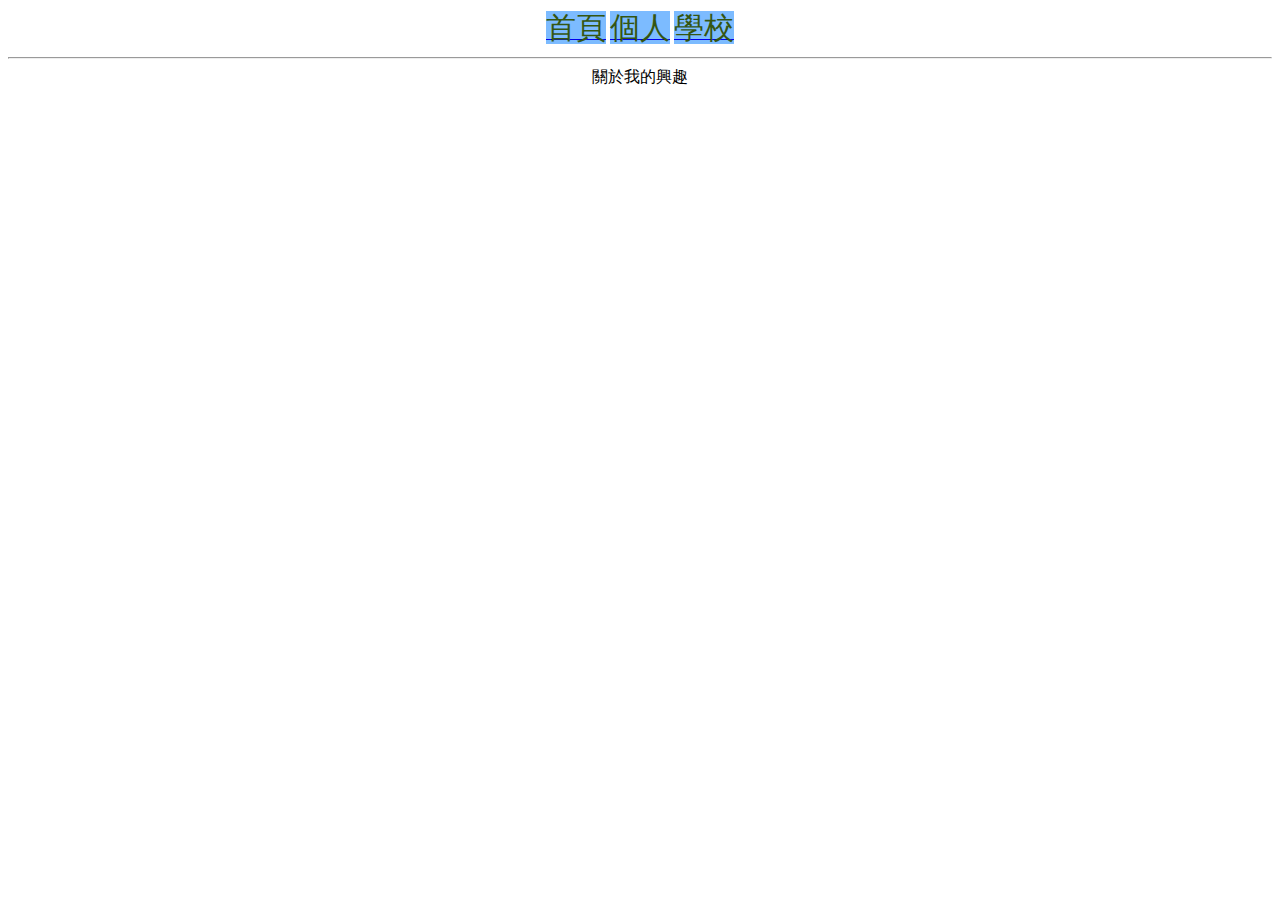
<file: index.html>
<!DOCTYPE html>
<html>
  <head>
   <meta charset="UTF-8">
   <title>關於我的網站</title>
   <link rel="stylesheet" href="./style.css">
  </head>
  <body>
   <a href="index.html"><div class="btn">首頁</div></a>
   <a href="person.html"><div class="btn">個人</div></a>
   <a href=https://www.ncyu.edu.tw><div class="btn">學校</div></a>
   <hr>
   <hl>關於我的興趣</hl>
  </body>
</html>
</file>
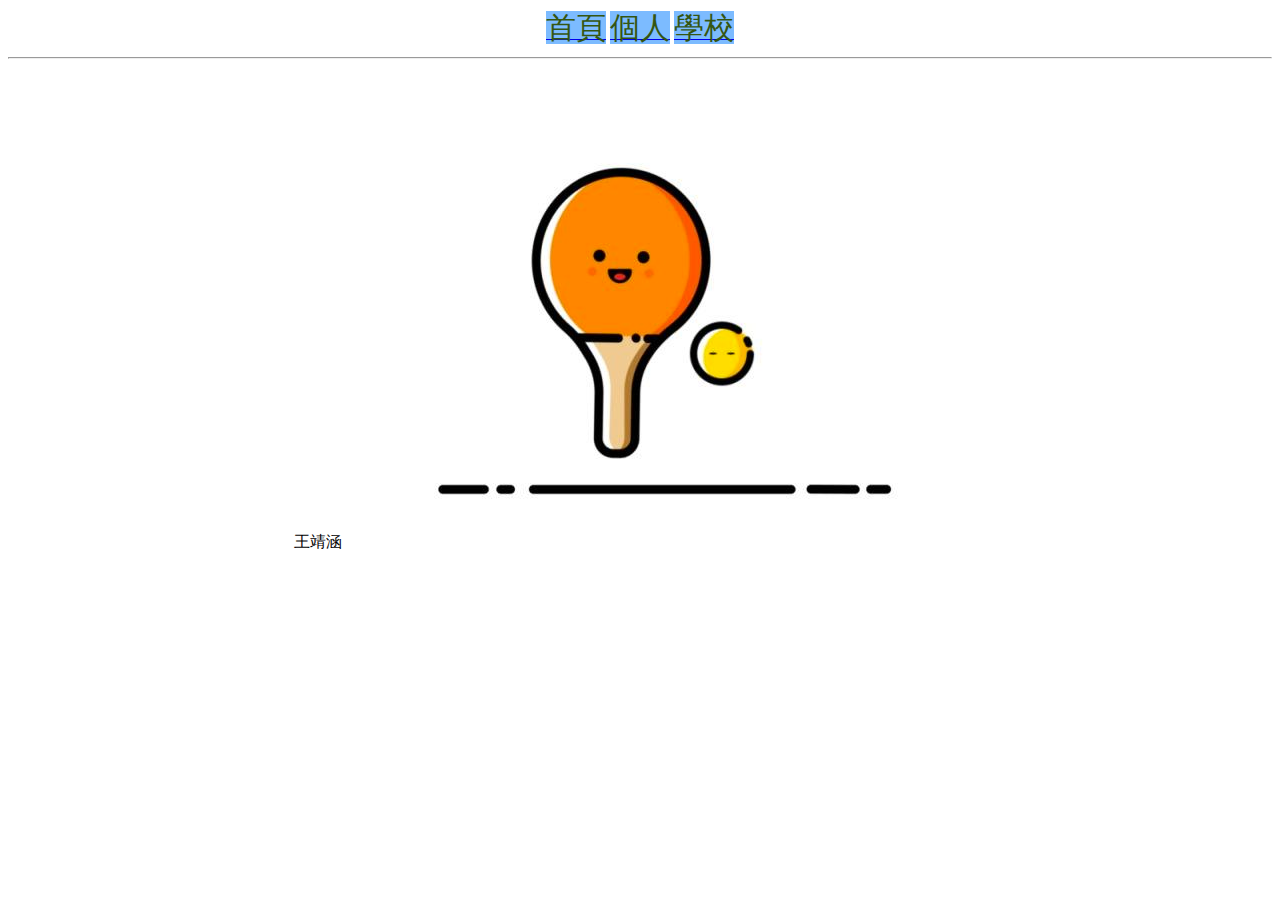
<file: person.html>
<!DOCTYPE html>
<html>
  <head>
   <meta charset="UTF-8">
   <title>關於我的網站</title>
   <link rel="stylesheet" href="./style.css">
  </head>
  <body>
   <a href="index.html"><div class="btn">首頁</div></a>
   <a href="person.html"><div class="btn">個人</div></a>
   <a href=https://www.ncyu.edu.tw><div class="btn">學校</div></a>
   <hr>
   <hl>王靖涵</hl>
   <img src="./img/111.jpg"alt="王靖涵的照片">
  </body>
</html>
</file>
<file: style.css>
body{
   text-align:center;
}
.btn{
  boder: solid 3px black;
  width: 100px;
  height: 100px;
  display:inline;
  font-size:30px;
  color:#345612;
  background-color:#7CBBFF;
}
</file>
